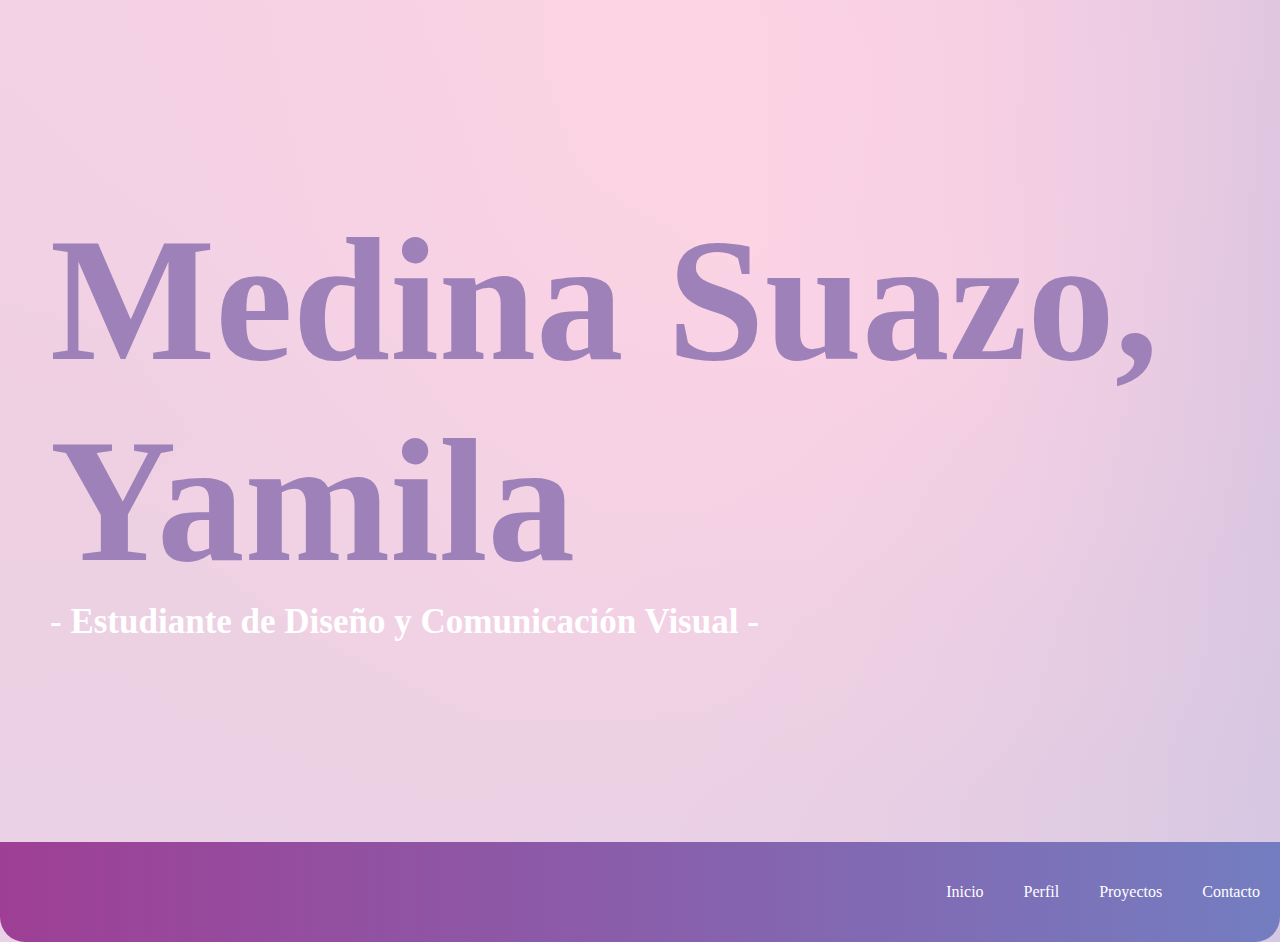
<file: index.html>
<!doctype html>
<html>
<head>
<meta charset="utf-8">
<title>PF | Medina Suazo</title>
<link href ="estilos.css" rel="stylesheet" type="text/css">
</head>
	<link rel="icon" type="image/png" href="img/Favicon.png">
	<!--- Yami, primera recomendacion veria tema color  de tipografia, es poco legible, y esta un poco chica. El cuanto al nav, fijate que no te esta quedando 
	bien el hover, mi recomendacion es sacar el padding porque lo "redondea", no se con que objetivo lo usaste pero no esta funcionando bien. 
	Lo mismo con el formulario fijate de ponerle un color que contraste--->
	
<body class="fondo">
	<section class="inicio">
		<h1>Medina Suazo, Yamila</h1>
		<h2>- Estudiante de Dise&ntilde;o y Comunicaci&oacute;n Visual -</h2>
	</section>
		<header class="header">
			<nav>
				<a href= "index.html">Inicio</a>
				<a href= "perfil.html">Perfil</a>
				<a href= "proyectos.html">Proyectos</a>
				<a href= "contacto.html">Contacto</a>
			</nav>
		</header>
</body>
</html>
</file>
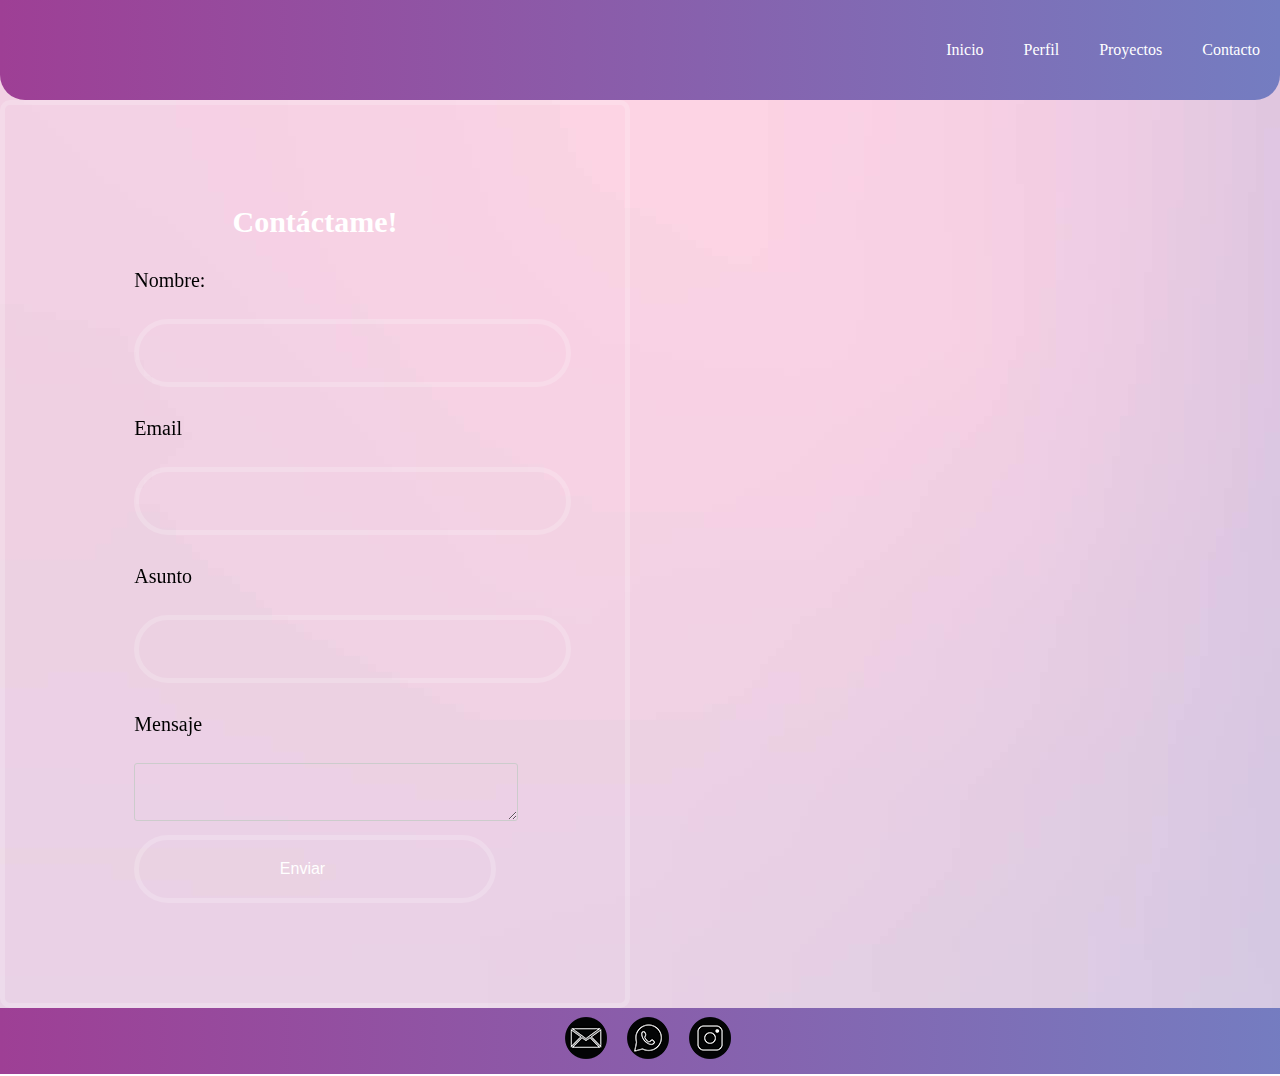
<file: contacto.html>
<!doctype html>
<html>
<head>
<meta charset="utf-8">
<title>Contacto</title>
<link href ="estilos.css" rel="stylesheet" type="text/css">
</head>
	<link rel="icon" type="image/png" href="img/Favicon.png">
	
<body class="fondo">
	<header class="header">
		<nav>
			<a href= "index.html">Inicio</a>
			<a href= "perfil.html">Perfil</a>
			<a href= "proyectos.html">Proyectos</a>
			<a href= "contacto.html">Contacto</a>
		</nav>
	</header>
		<section class= "formulario">
			<h3>Contáctame!</h3>
				<form method="post" action="mailto:yamilamedinasuazo263@gmail.com?subject=Email enviado desde el formulario" target="_blank" enctype="text/plain">
					<label for="Nombre">Nombre:</label>
					<input type="text" name="Nombre" id="Nombre">
					
					<label>Email</label>
					<input type="email" name="Email" id="Email">
					
					<label>Asunto</label>
					<input type="text" name="Asunto" id="Asunto">
					
					<label for="mensaje">Mensaje</label>
					<textarea name="Mensaje" id="Mensaje" maxlength="600"></textarea>
					
					
					<input type="submit" value="Enviar"> 
				</form>
							  
	</section>
	<footer>
		<ul class="redes-sociales">
			<li><a href="mailto:yamilamedinasuazo263@gmail.com" target="_blank"><img src="img/icono_correo.png" alt="Correo"></a></li>
			
			<li><a href="+541162880186" target="_blank"><img src="img/icono_wpp.png" alt="Whatapp"></a></li>
			<li><a href="https://instagram.com/ym.draw_?igshid=OGQ5ZDc2ODk2ZA==" target="_blank"><img src="img/icono_ig.png" alt="Instagram"></a></li>
		</ul>
	</footer>
</body>
</html>
</file>
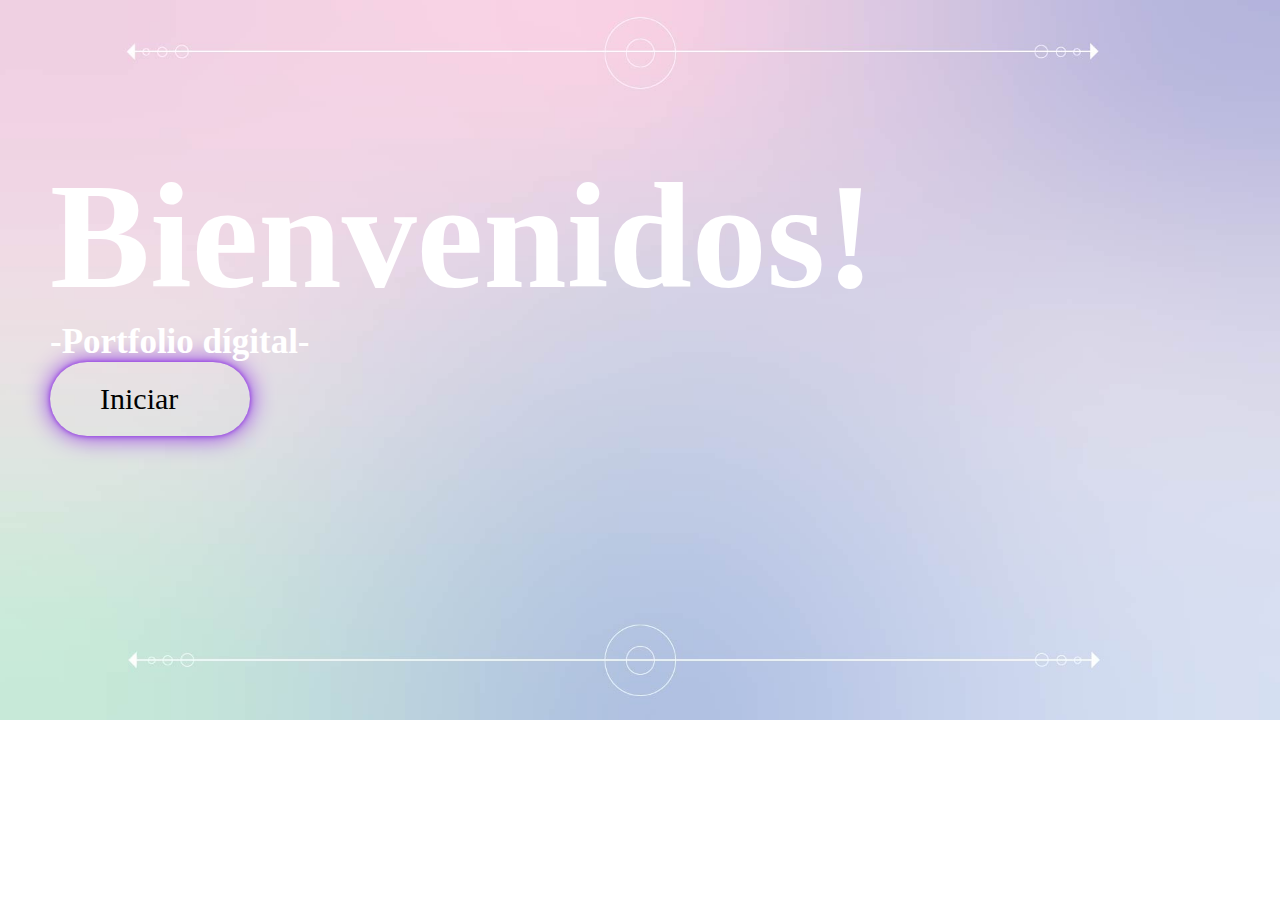
<file: inicio.html>
<!doctype html>
<html>
<head>
<meta charset="utf-8">
<title>PF | Medina Suazo</title>
<link href ="estilos.css" rel="stylesheet" type="text/css">

</head>
	<link rel="icon" type="image/png" href="img/Favicon.png">
<body class="bienvenida">
	<section class="bienvenidos">
		<div class="contenerdor">
			<div class="burbujas">
				<span style="--i:11;"></span>
				<span style="--i:12;"></span>
				<span style="--i:24;"></span>
				<span style="--i:10;"></span>
				<span style="--i:14;"></span>
				<span style="--i:23;"></span>
				<span style="--i:18;"></span>
				<span style="--i:16;"></span>
				<span style="--i:19;"></span>
				<span style="--i:20;"></span>
				<span style="--i:22;"></span>
				<span style="--i:25;"></span>
				<span style="--i:18;"></span>
				<span style="--i:21;"></span>
				<span style="--i:15;"></span>
				<span style="--i:13;"></span>
				<span style="--i:26;"></span>
				<span style="--i:17;"></span>
				<span style="--i:13;"></span>
				<span style="--i:28;"></span>
		</div>
	</div>
		<h1>Bienvenidos!</h1>
		<h2>-Portfolio d&iacute;gital-</h2>
		
		<div class= "boton">
			<ul class="boton-inicio">
				<a href= "index.html" target="_self">Iniciar</a>
			</ul>
		</div>
	</section>
</body>
</html>
</file>
<file: estilos.css>
@charset "utf-8";
/* CSS Document */

*{
	margin:0px;
	padding: 0px;
}

.bienvenida{
	background-image: url("img/inicio.jpg");
	background-repeat: no-repeat;
	background-size: 100% auto;
	padding-top: 150px;
	padding-bottom: 100px;
	padding-left: 50px;
	display: flex;
	flex-direction: column;
	align-items: flex-start;
}
	
.bienvenidos{
	padding-bottom: 50px
}

h1{
	font-family:'LT Glockenspiel Black';
	font-size: 150px;
	color:#FFFFFF;
}

h2{
	font-family:'Cocogoose Pro Thin';
	font-size:35px;
	color:#FFFFFF;
}

h3{
	font-family:'LT Glockenspiel Black';
	font-size: 30px;
	color:#FFFFFF;
}

.boton{;
	border-radius:50px;
	width: 100px;
	padding: 20px 50px 20px 50px;
	font-size:30px;
	font-family:"LT Glockenspiel Black";
	box-shadow: 0 0 5px blueviolet,
	0 0 25px blueviolet;
}

.boton:hover {
	box-shadow: 0 0 5px blueviolet,
	0 0 25px blueviolet, 0 0 5px blueviolet,
	0 0 100px blueviolet, 0 0 200px blueviolet;
}

a{
	text-decoration: none;
	color: #010101;
}

/*Index*/
.fondo{
	background-image:url("img/index.jpg");
}

.inicio{
	display: flex;
	flex-direction: column;
	align-items: flex-start;
	padding-top: 200px;
	padding-bottom: 200px;
	padding-right: 50px;
	padding-left: 50px;
}

header {
	display: flex;
	flex-direction: row;
	justify-content: flex-end;
	align-items: center;
	background: linear-gradient(to right,#9E3F95, #747DC1);
	border-bottom-left-radius: 25px;
	border-bottom-right-radius: 25px;
	position:static;
	width: 100%;
	height: 100px;
}

.header{
	position: sticky;
	top: 0;
}

header a{
	transition: background-color 0.3s, color 0.3s;
}

header a:hover {
	background-color: #BBB9DE;
	color: #C7E8D9;
	border-radius: 10px;
	padding: 10px;
}

.inicio h1{
	font-family:'LT Glockenspiel Black';
	font-size: 175px;
	color:#9E81B9;
	animation: teclear 3s steps(16);
}

@keyframes teclear{
	from {
		clip-path: polygon(0 0, 0 0, 0 100%, 0% 100%);
	}
	to{
		clip-path: polygon(0 0, 100% 0, 100% 100%, 0% 100%);
	}
}

footer{
	background: linear-gradient(to right,#9E3F95, #747DC1);
	width: 100%;
	height: 50px;
	position: absolute;
	padding: 8px;
	display: flex;
	justify-content: center;
	align-items: center;
	flex-direction: column;
}

.redes-sociales{
	display: flex;
	justify-content: center;
	align-items: center;
	flex-wrap: wrap;
	list-style: none;
	padding: 0;
}

.redes-sociales li {
	display: inline;
	margin: 0 10px;
}

.redes-sociales a {
	text-decoration: none;
	 color: #fff;
	font-size: 24px;
}

nav{
	display: flex;
	text-align:end;
	flex-direction: row;
	justify-content: flex-end;
}

nav a {
	color: white;
	font-family: Cocogoose, "Cocogoose Pro Thin";
	padding:14px 20px;
	text-decoration: none;
}

/*perfil*/ 

.perfil{
	display: flex;
	flex-direction: row;
	align-items: flex-start;
	padding-top: 150px;
	padding-bottom: 50px;
	padding-left: 100px;
	padding-right: 100px;
	color:#FFFFFF;
}

.perfil p{
	padding-left: 50px;
	padding-right: 50px;
	width: 700px;
	text-indent: 30px;
	line-height: 30px;
	font-size: 20px;
	color: black;
}

.contenedor{
	display: flex;
	flex-direction: column;
	padding-top: 50px;
}

video {
	height: 550px;
	 width: 450px;
	padding-right: 100px;
}

/*proyectos*/
.proyectos {
	display: flex;
	flex-direction: column;
	align-items: flex-start;
	padding-top: 50px;
	padding-bottom: 50px;
	padding-left: 50px;
	padding-right: 50px;
	color:#FFFFFF
}

.proyectos p {
	width: 950px;
	text-indent: 30px;
	line-height: 30px;
	color: black;
	font-size: 20px;
}

img{
	width: 100%;
	transition: transform 0.3s;
}

img:hover {
	transform: scale(1.2);
}

.galeria{
	display: flex;
	padding: 5px;
	flex-wrap: wrap;
}

.columnas{
	flex: 25%;
	padding: 5px;
}

.columnas img{
	margin-top: 5px;
}


@media screen and (max-width:600px){
	nav, .inicio, footer, .perfil, .proyectos, .contacto{
		flex-direction: column;

	}
	.columnas{
		flex: 100%;
		
	}
}

/*contacto*/
.formulario{
	display: flex;
	width: 420px;
	background: transparent;
	border: 5px solid rgba(255, 255, 255, .2);
	color: black;
	font-family:"Cocogoose Pro Thin";
	border-radius: 10px;
	padding: 100px;
	flex-direction: column;
	align-items: center;
	justify-content: center;
}

label{
	position: relative;
	display: flex;
	width: 100%;
	height: 50px;
	margin-top: 30px;
	font-family: "Cocogoose Pro Thin";
	color: black;
	font-size: 20px
}

input, textarea{
	width: 100%;
	height: 100%;
	background: transparent;
	outline: none;
	border: 5px solid rgba(255, 255, 255, .2);
	border-radius: 40px;
	font-size: 16px;
	color: white;
	padding: 20px 45px 20px 20px;
}

input [type="text"], input [type="email"], input [type="asunto"], input [type="mensaje"], textarea{
	width: 100%;
	padding: 10px;
	margin-bottom: 10px;
	border: 1px solid #ccc;
	border-radius: 3px;
}

input [type="submit"]{
	background-color: #333;
	color: #fff;
	padding: 10px 20px;
	border: none;
	border-radius: 40px;
	cursor: pointer;
}

input[type="submit"]:hover {
	background-color: blueviolet;
}
</file>
